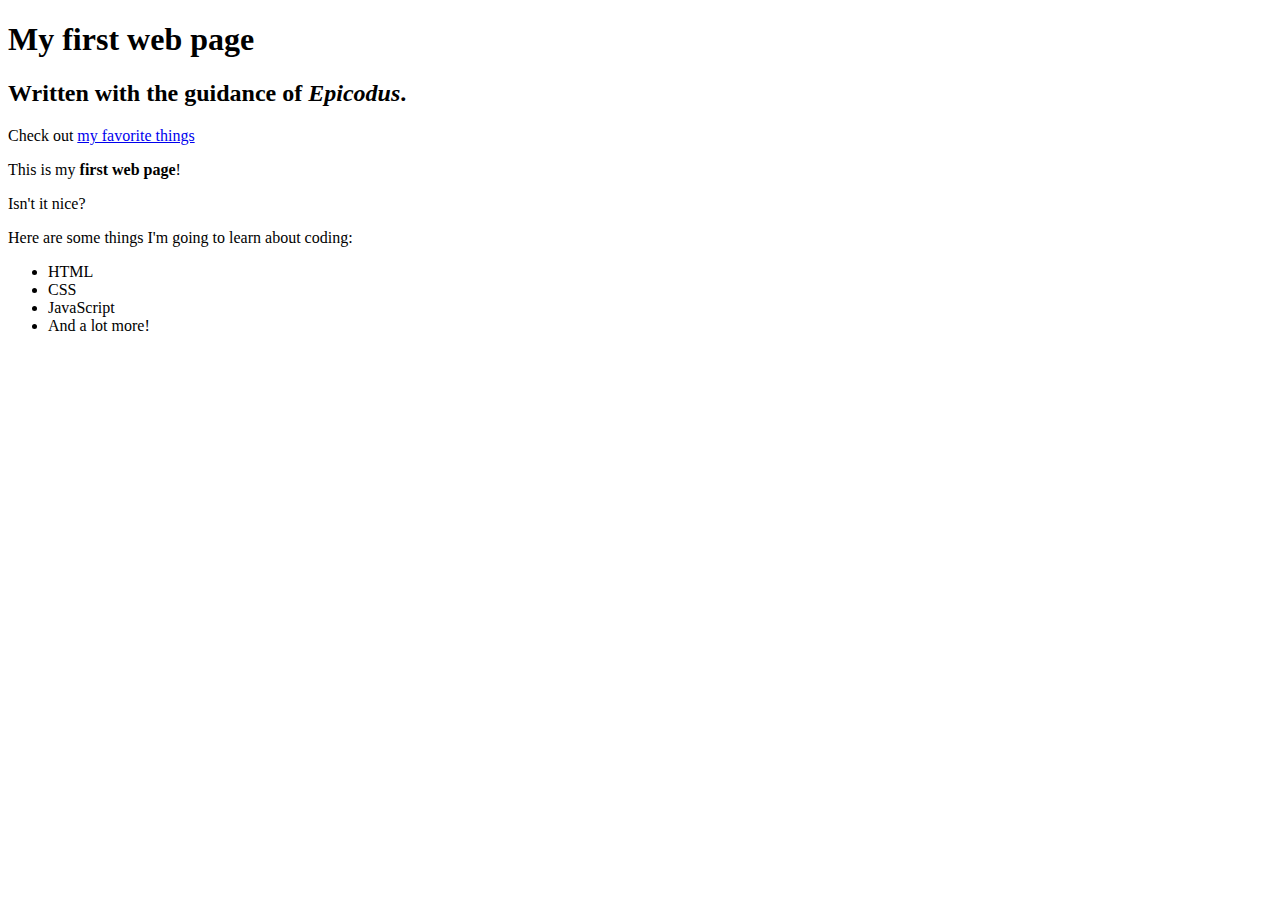
<file: index.html>
<!DOCTYPE html>
<html>
  <head>
    <title>My First Webpage</title>
    <link href="css/newstyles.css" rel="stylesheet" type="text/css">
  </head>
  <body>
    <h1>My first web page<h1>
    <h2>Written with the guidance of <em>Epicodus</em>.</h2>

    <p>Check out <a href="../favorite-things/favorite-things.html">my favorite things</a>


    <p>This is my <strong>first web page</strong>!</p>
    <p>Isn't it nice?</p>

    <p>Here are some things I'm going to learn about coding:</p>
    <ul>
      <li>HTML</li>
      <li>CSS</li>
      <li>JavaScript</li>
      <li>And a lot more!</li>
    </ul>

  </body>
</html>
</file>
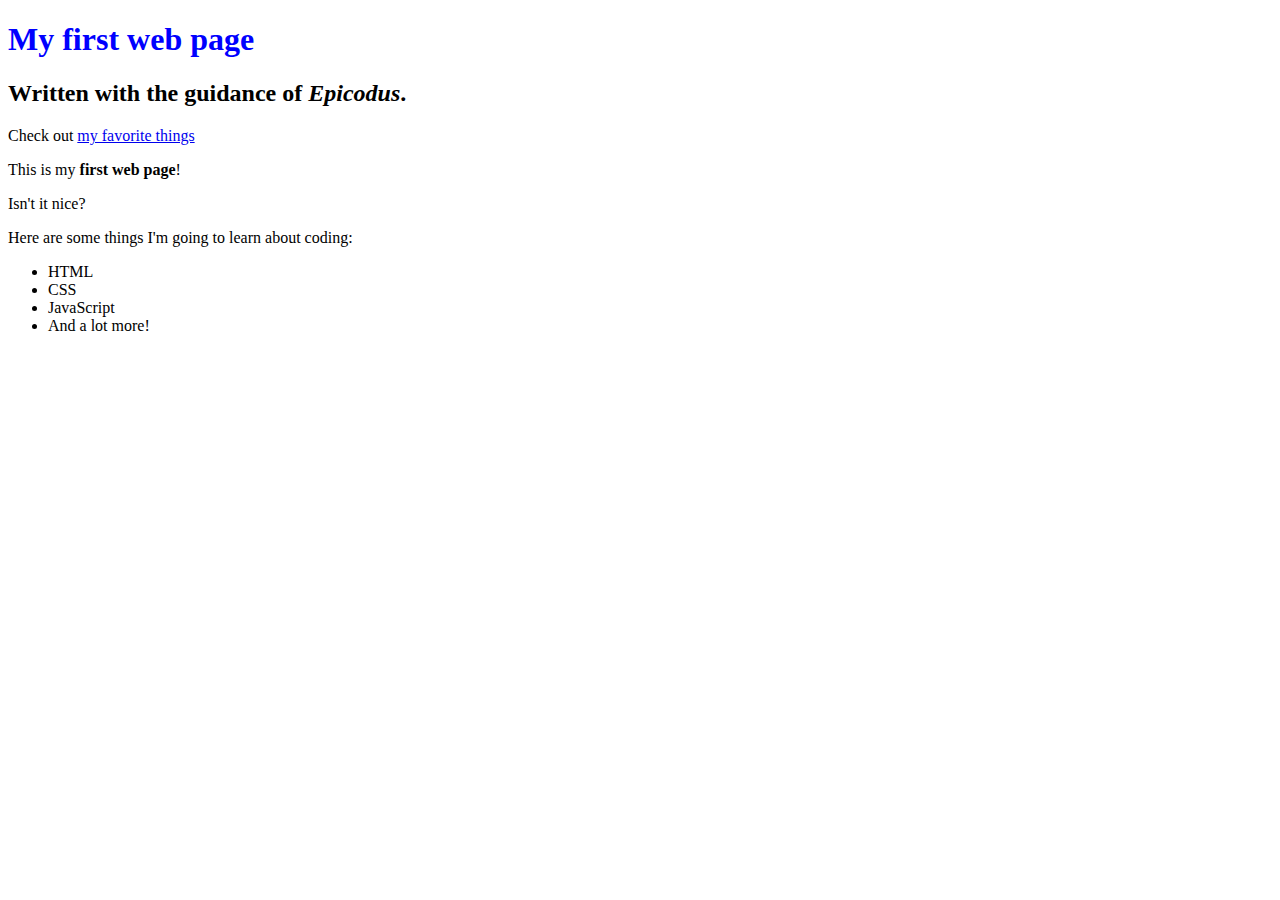
<file: my-first-webpage.html>
<!DOCTYPE html>
<html>
  <head>
    <title>My First Webpage</title>
    <link href="css/styles.css" rel="stylesheet" type="text/css">
  </head>
  <body>
    <h1>My first web page<h1>
    <h2>Written with the guidance of <em>Epicodus</em>.</h2>

    <p>Check out <a href="../favorite-things/favorite-things.html">my favorite things</a>


    <p>This is my <strong>first web page</strong>!</p>
    <p>Isn't it nice?</p>

    <p>Here are some things I'm going to learn about coding:</p>
    <ul>
      <li>HTML</li>
      <li>CSS</li>
      <li>JavaScript</li>
      <li>And a lot more!</li>
    </ul>

  </body>
</html>
</file>
<file: css/newstyles.css>
h1 {
  
}
</file>
<file: css/styles.css>
h1 {
  color: blue;
}
</file>
